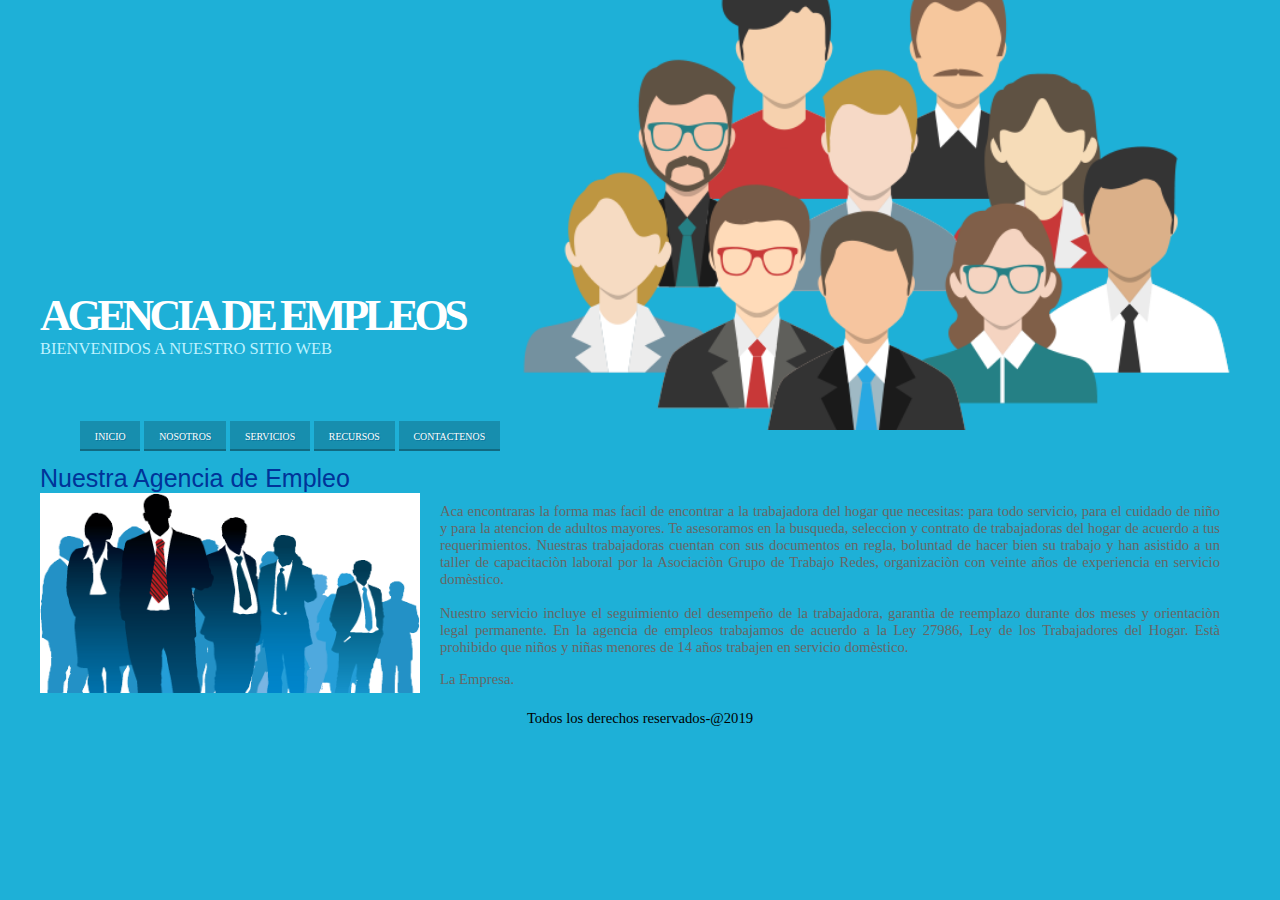
<file: index.html>
<!DOCTYPE html>
<html>
<head>
	<meta charset="UTF-8">
	<link href="estilo.css" rel="stylesheet" type="text/css"/>
	<meta name="viewport" content="width-device-width, initial-scale=1.0">
</head>
<body>
	<header id="logo">
		<h1><a href="principal.html">Agencia de Empleos</a></h1>
		<p id="subtitulo">Bienvenidos a nuestro sitio web</p>
	</header>
	<section>
		<nav id="menu">
			<ul>
				<li><a href="index.html" tittle="pagina principal"
					HREFLANG="es-pe" ACCESKEY="I">Inicio</a></li>
					<li><a href="nosotros.html" tittle="Conocenos"
						HREFLANG="es-pe" ACCESKEY="N">Nosotros</a></li>
						<li><a href="servicios.html" tittle="Nuestros Servicios"
							HREFLANG="es-pe" ACCESKEY="S">Servicios</a></li>
							<li><a href="recursos.html" tittle="Recursos"
								HREFLANG="es-pe" ACCESKEY="R">Recursos</a></li>
								<li><a href="mailito:informa@agencia.com" tittle="Escribanos"
									HREFLANG="es-pe" ACCESKEY="C">Contactenos</a></li>
  </ul>
 </nav>
</section>
<section id="seccion">
	<header id="subtitulo2">Nuestra Agencia de Empleo</header>
	<img src="empleados.png" id="imagen"/>
	<aside id="ladoderecho">
		<p>
			Aca encontraras la forma mas facil de encontrar a la trabajadora del hogar que necesitas: para todo servicio, para el cuidado de niño y para la atencion de adultos mayores. Te asesoramos en la busqueda, seleccion y contrato de trabajadoras del hogar de acuerdo a tus requerimientos.
			Nuestras trabajadoras cuentan con sus documentos en regla, boluntad de hacer bien su trabajo y han asistido a un taller de capacitaciòn laboral por la Asociaciòn Grupo de Trabajo Redes, organizaciòn con veinte años de experiencia en servicio domèstico.
			</br></br>
			Nuestro servicio incluye el seguimiento del desempeño de la trabajadora, garantìa de reemplazo durante dos meses y orientaciòn legal permanente.
			En la agencia de empleos trabajamos de acuerdo a la Ley 27986, Ley de los Trabajadores del Hogar. Està prohibido que niños y niñas menores de 14 años trabajen en servicio domèstico.
			</p>
			<p>La Empresa.</p>
			</aside>
			</section>
			<footer id="pie"><p>Todos los derechos reservados-@2019</p></footer>

			</body>
			</html>
</file>
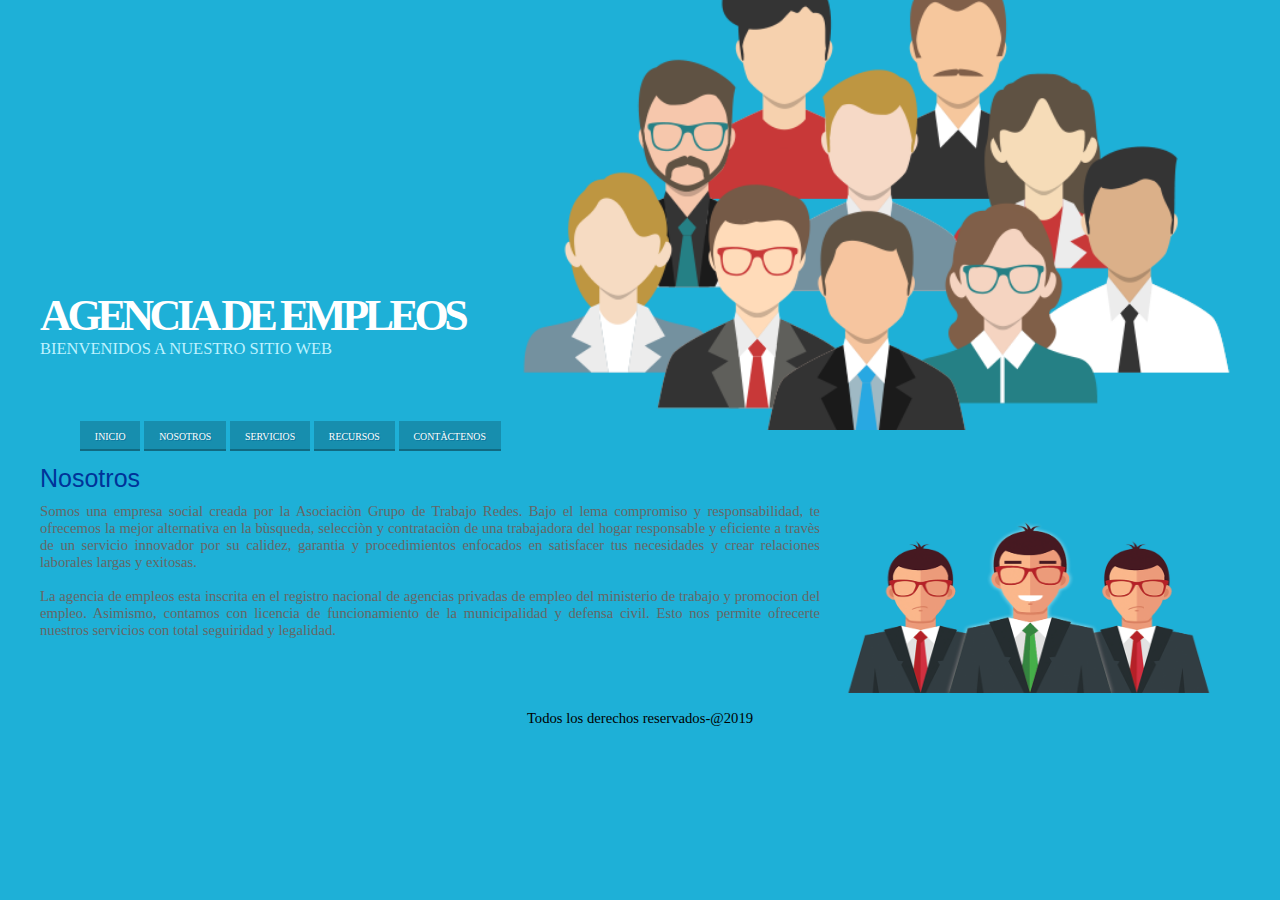
<file: nosotros.html>
<!DOCTYPE html>
<html>
<head>
	<meta charset="utf-8">
	<meta name="viewport" content="width=device-width, initial-scale=1">
	<link rel="stylesheet" type="text/css" href="estilo.css">
	<title>Nosotros</title>
</head>
<body>
	<header id="logo">
		<h1><a href="principal.html">Agencia de Empleos</a></h1>
		<p id="subtitulo">Bienvenidos a nuestro sitio web</p>
	</header>
	<section>
		<nav id="menu">
			<ul>
				<li><a href="index.html" title="Pagina Principal" HREFLANG="es-pe" accesskey="I">Inicio</a></li>
				<li><a href=".html" title="Conocenos" HREFLANG="es-pe" accesskey="I">Nosotros</a></li>
				<li><a href=".html" title="Nuestros Servicios" HREFLANG="es-pe" accesskey="I">Servicios</a></li>
				<li><a href=".html" title="Recursos" HREFLANG="es-pe" accesskey="I">Recursos</a></li>
				<li><a href=".html" title="Escribanos" HREFLANG="es-pe" accesskey="I">Contàctenos</a></li>
			</ul>
		</nav>
	</section>

	<section id="seccion">
		<header id="subtitulo2">Nosotros</header>
		<aside id="ladoizquierdo">
			<p>
				Somos una empresa social creada por la Asociaciòn Grupo de Trabajo Redes. Bajo el lema compromiso y responsabilidad, te ofrecemos la mejor alternativa en la bùsqueda, selecciòn y contrataciòn de una trabajadora del hogar responsable y eficiente a travès de un servicio innovador por su calidez, garantia y procedimientos enfocados en satisfacer tus necesidades y crear relaciones laborales largas y exitosas.
			</br></br>
			La agencia de empleos esta inscrita en el registro nacional de agencias privadas de empleo del ministerio de trabajo y promocion del empleo. Asimismo, contamos con licencia de funcionamiento de la municipalidad y defensa civil. Esto nos permite ofrecerte nuestros servicios con total seguiridad y legalidad.
		</p>
	</aside>
	<img src="nosotros.png" id="imagen"/>
	</section>
	<footer id="pie"><p>Todos los derechos reservados-@2019</p></footer>

</body>
</html>
</file>
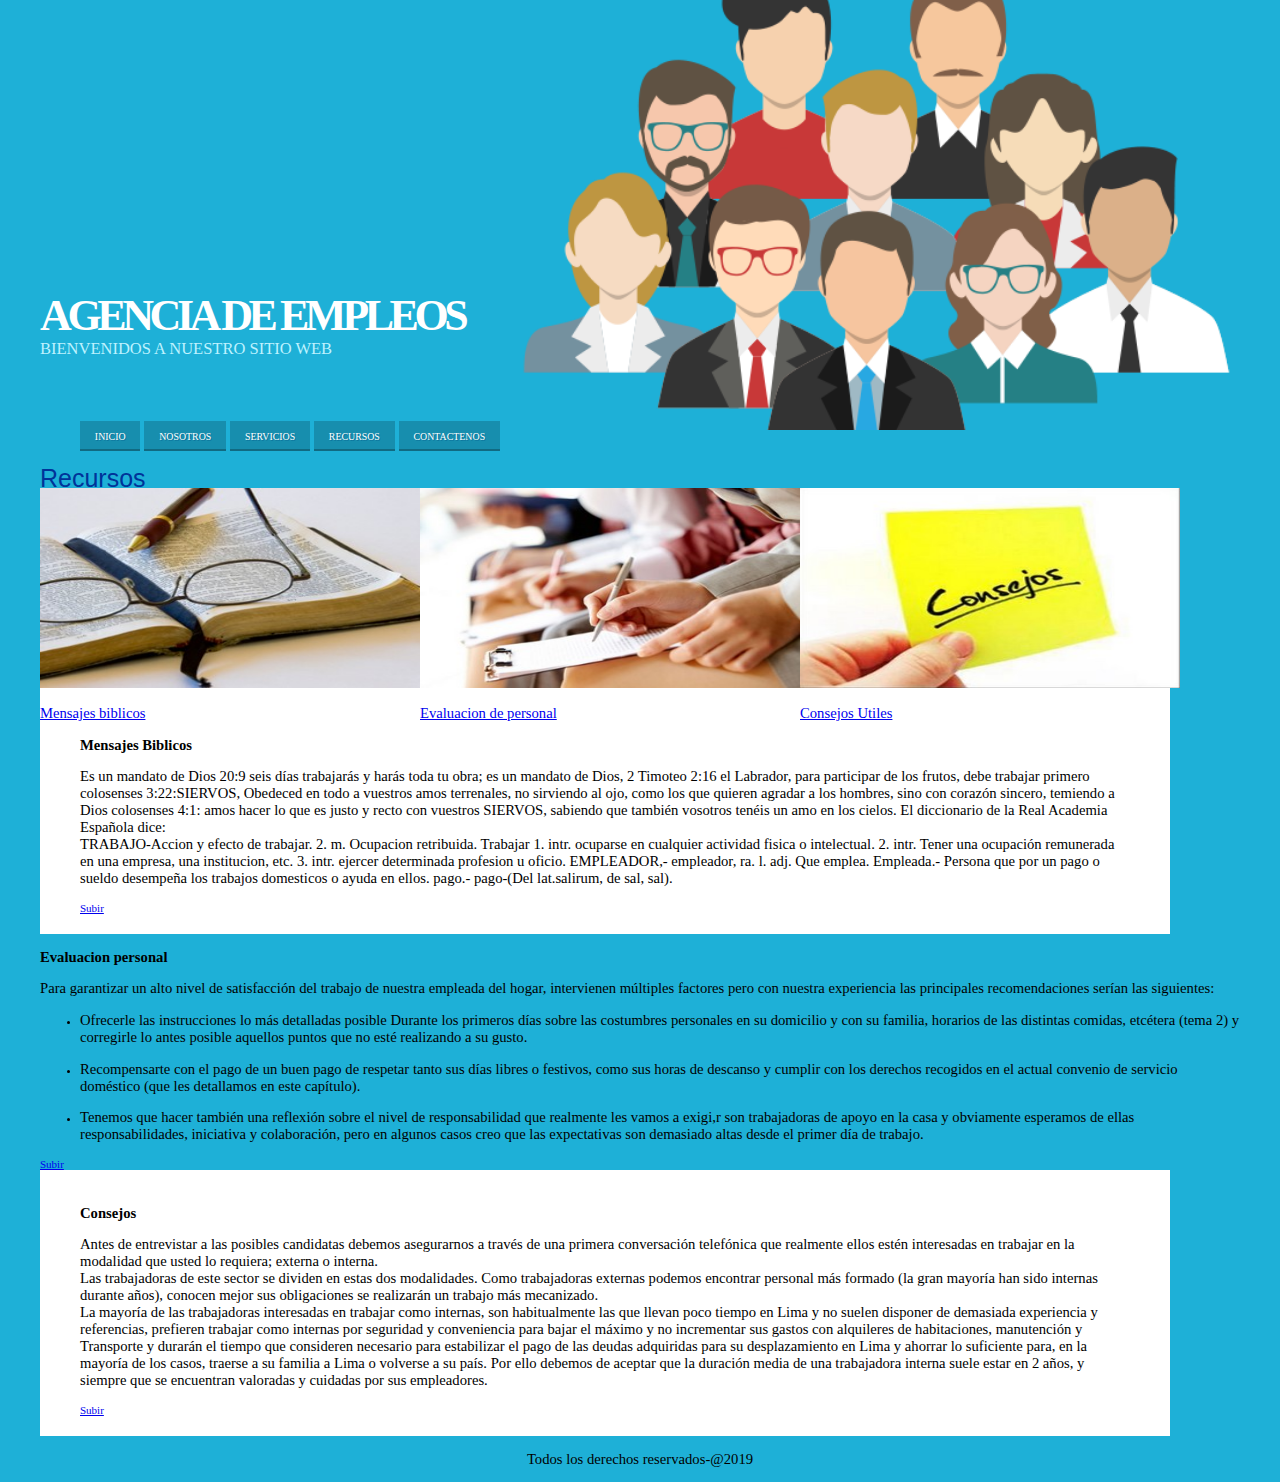
<file: recursos.html>
<!DOCTYPE html>
<html>
<head>
	<meta charset="utf-8">
	<link rel="stylesheet" type="text/css" href="estilo.css">
	<meta name="viewport" content="width=device-width, initial-scale=1">
	<title>Recursos</title>
</head>
<body>
	<header id="logo">
		<h1><a href="principal.html">Agencia de Empleos</a></h1>
		<p id="subtitulo">Bienvenidos a nuestro sitio web</p>
	</header>
	<section>
		<nav id="menu">
			<ul>
				<li><a href="index.html" tittle="pagina principal"
					HREFLANG="es-pe" ACCESKEY="I">Inicio</a></li>
					<li><a href="nosotros.html" tittle="Conocenos"
						HREFLANG="es-pe" ACCESKEY="N">Nosotros</a></li>
						<li><a href="servicios.html" tittle="Nuestros Servicios"
							HREFLANG="es-pe" ACCESKEY="S">Servicios</a></li>
							<li><a href="recursos.html" tittle="Recursos"
								HREFLANG="es-pe" ACCESKEY="R">Recursos</a></li>
								<li><a href="mailito:informa@agencia.com" tittle="Escribanos"
									HREFLANG="es-pe" ACCESKEY="C">Contactenos</a></li>
 </ul>
 </nav>
</section>
<section id="seccion">
		<header id="subtitulo2">Recursos</header>
		<aside id="columna">
			<img src="recurso1.jpg" id="imagen"/>
			<p><a href="biblicos">Mensajes biblicos</a></p>		
	</aside>
	<aside id="columna">
			<img src="recurso2.jpg" id="imagen"/>
			<p><a href="evaluacion">Evaluacion de personal</a></p>		
	</aside>
	<aside id="columna">
			<img src="recurso3.jpg" id="imagen"/>
			<p><a href="consejos">Consejos Utiles</a></p>		
	</aside>	
	</section>
	<br/><br/>
	<section id="seccionextensa">
		<article>
			<p><strong><a name="mensajes biblicos">Mensajes Biblicos</a></strong></p>
			<p>
				Es un mandato de Dios 20:9 seis días trabajarás y harás toda tu obra; es un mandato de Dios, 2 Timoteo 2:16 el Labrador, para participar de los frutos, debe trabajar primero colosenses 3:22:SIERVOS, Obedeced en todo a vuestros amos terrenales, no sirviendo al ojo, como los que quieren agradar a los hombres, sino con corazón sincero, temiendo a Dios colosenses 4:1: amos hacer lo que es justo y recto con vuestros SIERVOS, sabiendo que también vosotros tenéis un amo en los cielos. El diccionario de la Real Academia Española dice:
			</br>
			TRABAJO-Accion y efecto de trabajar. 2. m. Ocupacion retribuida. Trabajar 1. intr. ocuparse en cualquier actividad fisica o intelectual.
			2. intr. Tener una ocupación remunerada en una empresa, una institucion, etc. 3. intr. ejercer determinada profesion u oficio.
			EMPLEADOR,- empleador, ra. l. adj. Que emplea. Empleada.- Persona que por un pago o sueldo desempeña los trabajos domesticos o ayuda en ellos. pago.- pago-(Del lat.salirum, de sal, sal).
			</p>
			<a href="#arriba">Subir</a>
		</article>
	</section>
	<section id="seccion extensa">
		<article>
			<p><strong><a name="evaluacion">Evaluacion personal
			</a>
		</strong>
	</p>
	<p>
		Para garantizar un alto nivel de satisfacción del trabajo de nuestra empleada del hogar, intervienen múltiples factores pero con nuestra experiencia las principales recomendaciones serían las siguientes:
		<ul>
			<li>
				<p>
					Ofrecerle las instrucciones lo más detalladas posible Durante los primeros días sobre las costumbres personales en su domicilio y con su familia, horarios de las distintas comidas, etcétera (tema 2) y corregirle lo antes posible aquellos puntos que no esté realizando a su gusto.
				</p>
			</li>
			<li>
				<p>
					Recompensarte con el pago de un buen pago de respetar tanto sus días libres o festivos, como sus horas de descanso y cumplir con los derechos recogidos en el actual convenio de servicio doméstico (que les detallamos en este capítulo).
				</p>
			</li>
			<li>
				<p>
					Tenemos que hacer también una reflexión sobre el nivel de responsabilidad que realmente les vamos a exigi,r son trabajadoras de apoyo en la casa y obviamente esperamos de ellas responsabilidades, iniciativa y colaboración, pero en algunos casos creo que las expectativas son demasiado altas desde el primer día de trabajo.
				</p>
			</li>
		</ul>
	</p>
	<a href="#arriba">Subir</a>
		</article>
	</section>
	<section id="seccionextensa">
		<article>
			<p><strong><a name="consejos">Consejos</a></strong></p>
			<p>
				Antes de entrevistar a las posibles candidatas debemos asegurarnos a través de una primera conversación telefónica que realmente ellos estén interesadas en trabajar en la modalidad que usted lo requiera; externa o interna.
			</br>
		Las trabajadoras de este sector se dividen en estas dos modalidades. Como trabajadoras externas podemos encontrar personal más formado (la gran mayoría han sido internas durante años), conocen mejor sus obligaciones se realizarán un trabajo más mecanizado. </br>
		La mayoría de las trabajadoras interesadas en trabajar como internas, son habitualmente las que llevan poco tiempo en Lima y no suelen disponer de demasiada experiencia y referencias, prefieren trabajar como internas por seguridad y conveniencia para bajar el máximo y no incrementar sus gastos con alquileres de habitaciones, manutención y Transporte y durarán el tiempo que consideren necesario para estabilizar el pago de las deudas adquiridas para su desplazamiento en Lima y ahorrar lo suficiente para, en la mayoría de los casos, traerse a su familia a Lima o volverse a su país. Por ello debemos de aceptar que la duración media de una trabajadora interna suele estar en 2 años, y siempre que se encuentran valoradas y cuidadas por sus empleadores.
			</p>
			<a href="#arriba">Subir</a>
		</article>
	</section>
	<footer id="pie"><p>Todos los derechos reservados-@2019</p></footer>


</body>
</html>
</file>
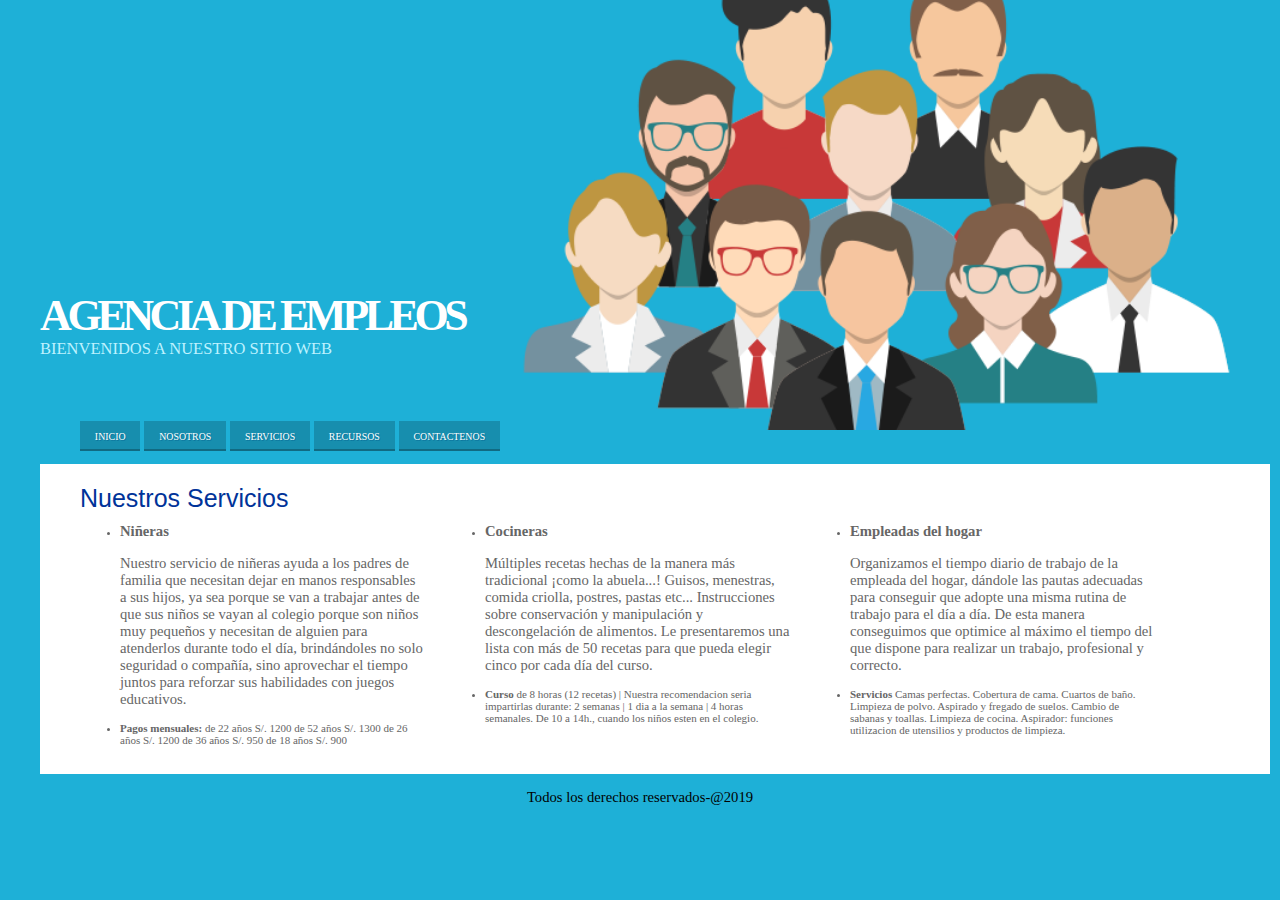
<file: servicios.html>
<!DOCTYPE html>
<html>
<head>
	<meta charset="utf-8">
	<meta name="viewport" content="width=device-width, initial-scale=1">
	<link rel="stylesheet" type="text/css" href="estilo.css">
	<title>Servicios</title>
</head>
<body>
	<header id="logo">
		<h1><a href="principal.html">Agencia de Empleos</a></h1>
		<p id="subtitulo">Bienvenidos a nuestro sitio web</p>
	</header>
	<section>
		<nav id="menu">
			<ul>
				<li><a href="index.html" tittle="pagina principal"
					HREFLANG="es-pe" ACCESKEY="I">Inicio</a></li>
					<li><a href="nosotros.html" tittle="Conocenos"
						HREFLANG="es-pe" ACCESKEY="N">Nosotros</a></li>
						<li><a href="servicios.html" tittle="Nuestros Servicios"
							HREFLANG="es-pe" ACCESKEY="S">Servicios</a></li>
							<li><a href="recursos.html" tittle="Recursos"
								HREFLANG="es-pe" ACCESKEY="R">Recursos</a></li>
								<li><a href="mailito:informa@agencia.com" tittle="Escribanos"
									HREFLANG="es-pe" ACCESKEY="C">Contactenos</a></li>
 </ul>
 </nav>
</section>
<section id="seccionServicios">
	<header id="subtitulo2">Nuestros Servicios</header>
	<aside id="columna">
		<ul>
			<li id="li">
				<p><strong>Niñeras</strong></p>
				<p>
					Nuestro servicio de niñeras ayuda a los padres de familia que necesitan dejar en manos responsables a sus hijos, ya sea porque se van a trabajar antes de que sus niños se vayan al colegio porque son niños muy pequeños y necesitan de alguien para atenderlos durante todo el día, brindándoles no solo seguridad o compañía, sino aprovechar el tiempo juntos para reforzar sus habilidades con juegos educativos.
				</p>
			</li>
			<li id="li">
				<strong>Pagos mensuales: </strong>
				de 22 años S/. 1200
				de 52 años S/. 1300
				de 26 años S/. 1200
				de 36 años S/. 950
				de 18 años S/. 900
				
			</li>
		</ul>
	</aside>
	<aside id="columna">
		<ul>
			<li id="li">
				<p><strong>Cocineras</strong></p>
				<p>
					Múltiples recetas hechas de la manera más tradicional ¡como la abuela...! Guisos, menestras, comida criolla, postres, pastas etc... Instrucciones sobre conservación y manipulación y descongelación de alimentos. Le presentaremos una lista con más de 50 recetas para que pueda elegir cinco por cada día del curso.
				</p>
			</li>
			<li id="li">
				<strong>Curso</strong>
				de 8 horas (12 recetas) | Nuestra recomendacion seria impartirlas durante: 2 semanas | 1 dia a la semana | 4 horas semanales. De 10 a 14h., cuando los niños esten en el colegio.
			</li>
		</ul>
	</aside>
	<aside id="columna">
		<ul>
			<li id="li">
				<p><strong>Empleadas del hogar</strong></p>
				<p>
					Organizamos el tiempo diario de trabajo de la empleada del hogar, dándole las pautas adecuadas para conseguir que adopte una misma rutina de trabajo para el día a día. De esta manera conseguimos que optimice al máximo el tiempo del que dispone para realizar un trabajo, profesional y correcto.
				</p>
			</li>
			<li id="li">
				<strong>Servicios</strong>
				Camas perfectas. Cobertura de cama. Cuartos de baño. Limpieza de polvo. Aspirado y fregado de suelos. Cambio de sabanas y toallas. Limpieza de cocina. Aspirador: funciones utilizacion de utensilios y productos de limpieza.
			</li>
		</ul>
	</aside>
</section>
<footer id="pie"><p>Todos los derechos reservados-@2019</p></footer>
</body>
</html>
</file>
<file: estilo.css>
/*Estilo para todo el documento*/
body{
	background:#1EB0D7;
	font-family:Tahoma;
	font-size:11px;
	width:1200px;
	margin:auto;
}
/*Estilo para la imagen arriba*/
#logo{
	background: url(logo.png) no-repeat right;
	margin: 0 0px;
	background-size:60%;
	padding:25em 0em 5em 0em;
	text-transform:uppercase;
}
/*Estilo para la etiqueta a incluida en H1*/
#logo h1 a{
	margin:0em;
	padding:0;
	letter-spacing:-.1em;
	text-decoration:none;
	font-size: 2em;
	font-weight:bold;
	color:#FFFFFF;
}
/*Estilo para el subtitulo "BIENVENIDOS A NUESTRO SITIO WEB"*/
#subtitulo{
	padding:0em;
	margin-top:-1em;
	font-size:1.5em;
	color:#BDF2FF;
}
/*Estilo para los elementos de la lista del menu*/
#menu li{
	display:inline-block;
	margin-top:-2em;
}
/*Estilo para la etiqueta del Menu de opciones*/
#menu a {
	display:block;
	float:left;
	margin-right:0.12em;
	padding:1em 1.5em;
	background:#178EAE;
	box-shadow: inset 0px -2px 0px rgba(0, 0, 0, 0.25);
	text-decoration:none;
	text-shadow:1px 1px 0px #0C749C;
	text-transform:uppercase;
	font-size:.90em;
	color:#FFFFFF;
}
/*Estilo para la seccion que muestra el contenido*/
#section{
	width:1150px;
	padding:0px 10px;
	background:#FFF;
	height:270px;
}
/*Estilo para la seccion los servicios*/
#seccionServicios{
	width:1150px;
	padding:20px 40px;
	background:#FFF;
	height:270px;
}
/*Estilo para la imagen que se encuentra dentro de la seccion*/
#imagen{
	margin:0px;
	width:380px;
	height:200px;
	text-align:center
}
/*Estilo para el titulo dentro de la seccion*/
#subtitulo2{
	font-family:Tahoma, Geneva, sans-serif;
	font-size:25px;
	color:#039;
}
/*Estilo para el texto del lado derecho*/
#ladoderecho{
	margin:-5px 20px 0px 0px;
	float:right;
	width:65%;
	text-align:justify;
	color:#666;
}
/*Estilo para el pie del documento*/
#pie{
	text-align:center;
}
/*Estilo para todos los parrafos del documento*/
p{
	font-family:Tahoma;
	font-size:11pt;
}
/*Estilo para el texto mostrado en el lado izquierdo NOSOTROS*/
#ladoizquierdo{
	margin:-5px 20px 0px 0px;
	float:left;
	width:65%;
	font-size:11px;
	text-align:justify;
	color:#666;
}
/*  */
#columna{
	margin:-5px 20px 0px 0px;
	float:left;
	width:30%;
	color:#666;
}
#seccionextensa{
	width:1050px;
	padding:20px 40px;
	background:#FFF;
	height:auto;
}
#centrado{
	text-align:center;
}
#lista li{
	font-size:11px
}
</file>
